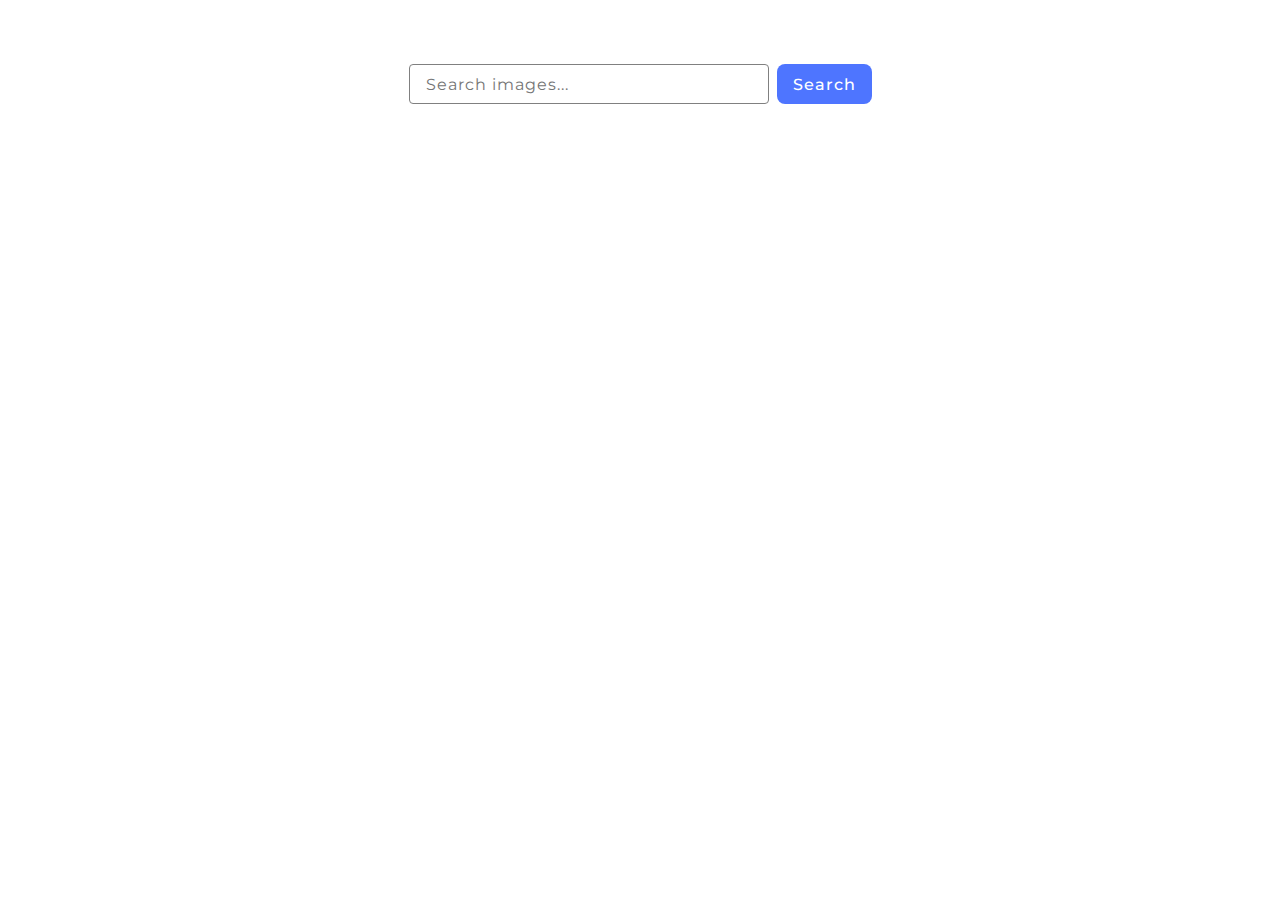
<file: src/index.html>
<!DOCTYPE html>
<html lang="en">
  <head>
    <meta charset="UTF-8" />
    <link rel="icon" type="image/svg+xml" href="/favicon.svg" />
    <meta name="viewport" content="width=device-width, initial-scale=1.0" />
    <title>Homework 5, 6</title>
    <link rel="preconnect" href="https://fonts.googleapis.com">
    <link rel="preconnect" href="https://fonts.gstatic.com" crossorigin>
    <link href="https://fonts.googleapis.com/css2?family=Montserrat:wght@100..900&display=swap" rel="stylesheet">
    <link rel="stylesheet" href="./css/styles.css" />
  </head>
  <body>
    <main>
      <section class="search-section">
        <form class="form">
          <input type="text" name="query" placeholder="Search images..." autofocus />
          <button type="submit">Search</button>
        </form>
      </section>
      <section class="gallery-section">
        <div class="loader-wrapper">
          <span class="loader"></span>
        </div>
        <ul class="gallery"></ul>
      </section>
    </main>

    <script type="module" src="./main.js"></script>
  </body>
</html>
</file>
<file: src/css/styles.css>
/**
  |============================
  | include css partials with
  | default @import url()
  |============================
*/
/* Common styles */
@import url('./reset.css');
@import url('./base.css');

/* Sections style */
@import url('./search.css');
@import url('./gallery.css');
</file>
